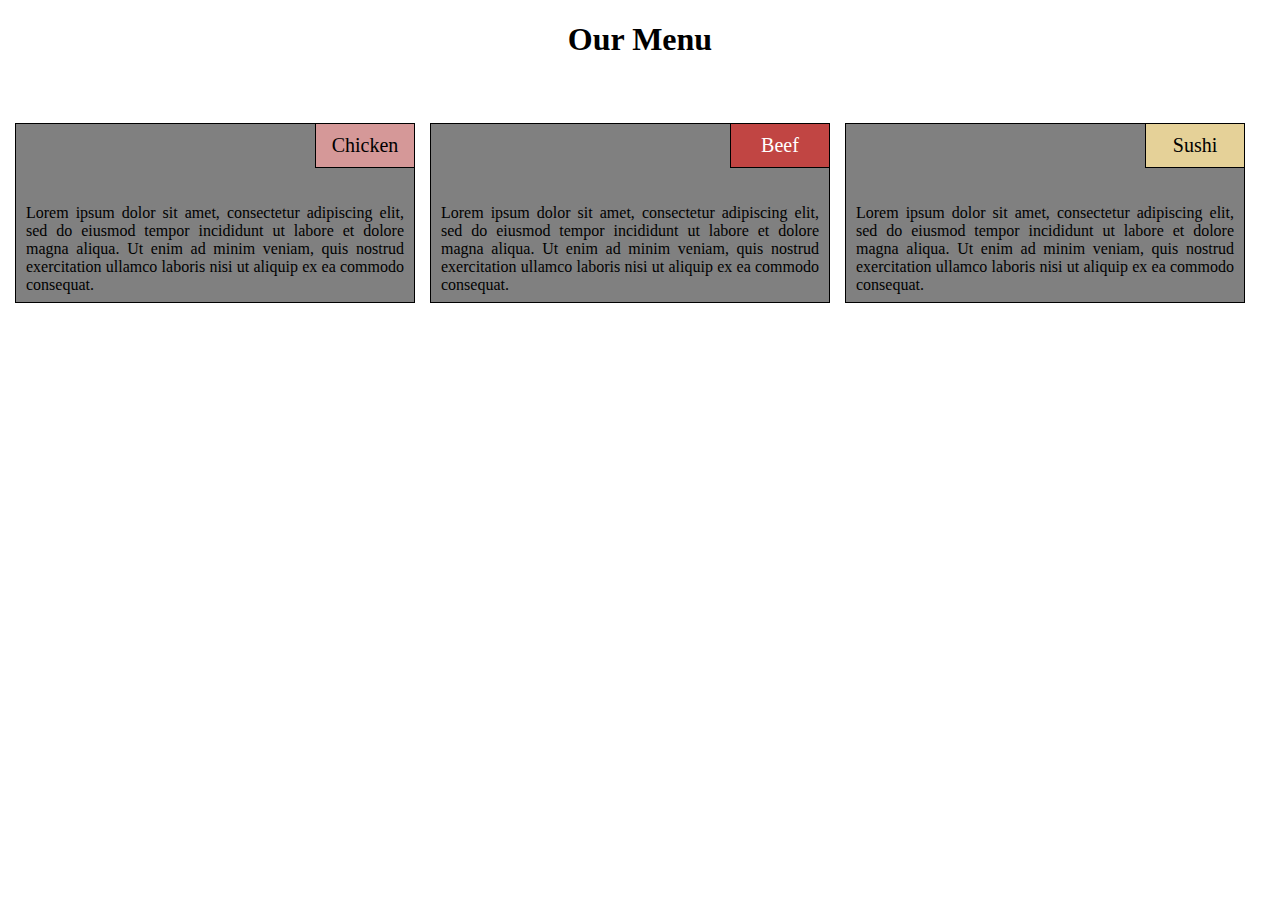
<file: module2-solution/index.html>
<!DOCTYPE html>
<html>
<head>
	<title>Assignment Solution for Module 2</title>
	<meta charset="utf-8">
	<link rel="stylesheet" type="text/css" href="css/style.css">
</head>
<body>
	<h1>Our Menu</h1>
	<div id="chicken-box">
		<div id="chicken">Chicken</div>
		
		<p>Lorem ipsum dolor sit amet, consectetur adipiscing elit, sed do eiusmod tempor incididunt ut labore et dolore magna aliqua. Ut enim ad minim veniam, quis nostrud exercitation ullamco laboris nisi ut aliquip ex ea commodo consequat.</p>
		
	</div>
	<div id="beef-box">
		<div id="beef">Beef</div>	
		
		<p>Lorem ipsum dolor sit amet, consectetur adipiscing elit, sed do eiusmod tempor incididunt ut labore et dolore magna aliqua. Ut enim ad minim veniam, quis nostrud exercitation ullamco laboris nisi ut aliquip ex ea commodo consequat.</p>
		
	</div>
	<div id="sushi-box">
		<div id="sushi">Sushi</div>
		<p>Lorem ipsum dolor sit amet, consectetur adipiscing elit, sed do eiusmod tempor incididunt ut labore et dolore magna aliqua. Ut enim ad minim veniam, quis nostrud exercitation ullamco laboris nisi ut aliquip ex ea commodo consequat.</p>
	</div>
</body>
</html>
</file>
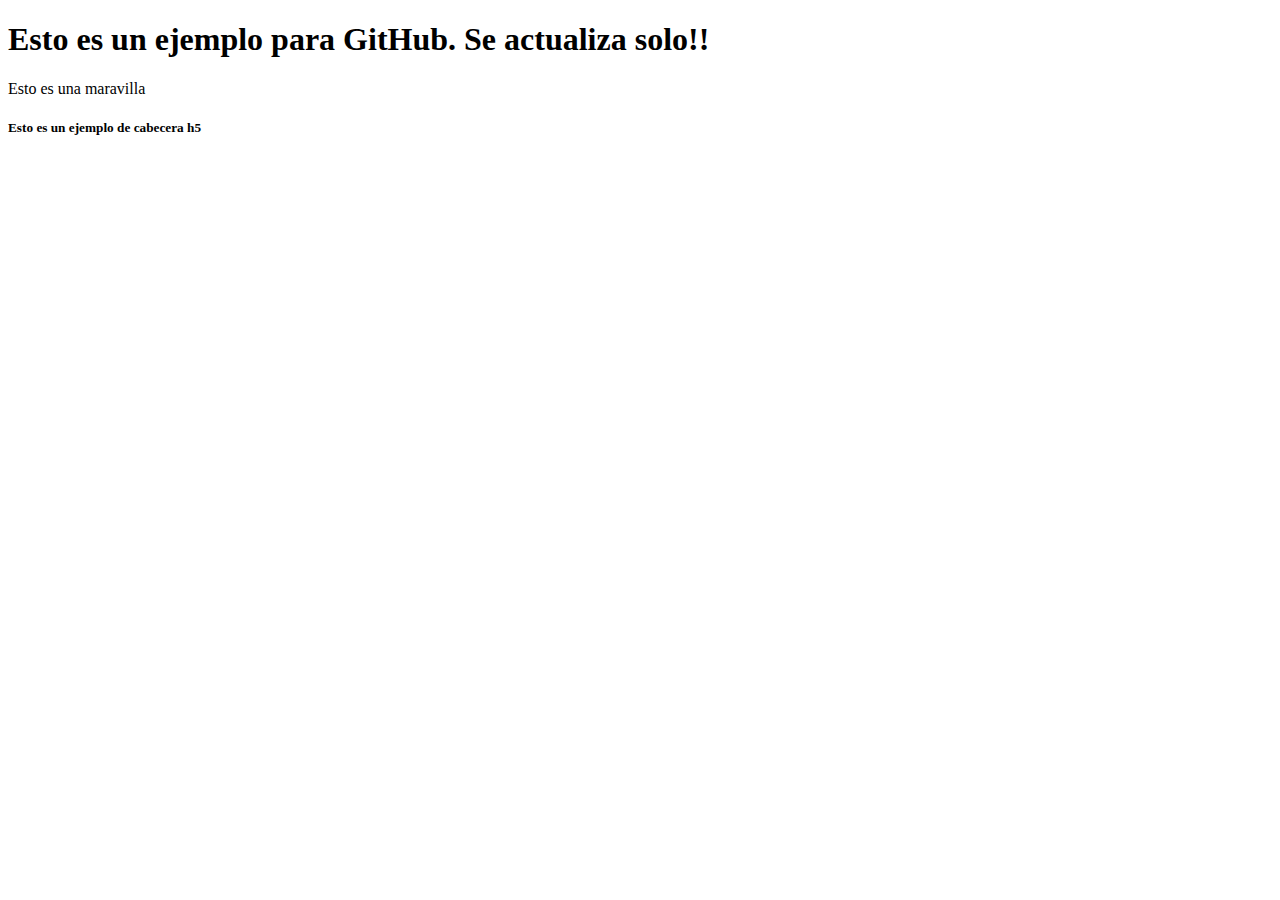
<file: site/index.html>
<!DOCTYPE html>
<html>
<head>
	<title>Ejemplo</title>
</head>
<body>
	<h1>Esto es un ejemplo para GitHub. Se actualiza solo!!</h1>
	<p>Esto es una maravilla</p>
	<h5>Esto es un ejemplo de cabecera h5</h5>
</body>
</html>
</file>
<file: module2-solution/css/style.css>
*{
  box-sizing: border-box;
}

body{
	margin: 15px;
}

h1{
	text-align: center;
	margin-bottom: 50px;
}

p{
	text-align: justify;
	font-family: "Times New Roman", Times, serif;
	margin-top: 70px;
}

div{
	background-color: gray;
	padding:10px;
	width: 400px;
	

}
div#chicken-box{
	border: 1.5px solid black;
	height: 180px;

}

div#beef-box{
	border: 1.5px solid black;
	height: 180px;
}

div#sushi-box{
	border: 1.5px solid black;
	height: 180px;
}

div#chicken{
	border: 1.5px solid black;
	background-color: #D59898;
	width: 100px;
	font-style: bold;
	font-size: 20px;
	text-align: center;
	position: relative;
	left: 289px;
	bottom: 26px;
}

div#beef{
	border: 1.5px solid black;
	background-color: #C14543;
	width: 100px;
	color: white;
	font-style: bold;
	font-size: 20px;
	text-align: center;
	position: relative;
	left: 289px;
	bottom: 26px;
}

div#sushi{
	border: 1.5px solid black;
	background-color: #E5D198;
	width: 100px;
	font-style: bold;
	font-size: 20px;
	text-align: center;
	position: relative;
	left: 289px;
	bottom: 26px;
}

@media (min-width: 992px){
	div{
		float:left;
		margin-right: 15px;
		margin-top: 15px;
	}
}

@media (min-width: 768px) and (max-width: 991px){
	div#sushi-box{
		clear:left;
	}
}

@media (max-width: 767px){
	div{
		float:left;
	}
	p{
		margin-top: 10px;
	}
}
</file>
